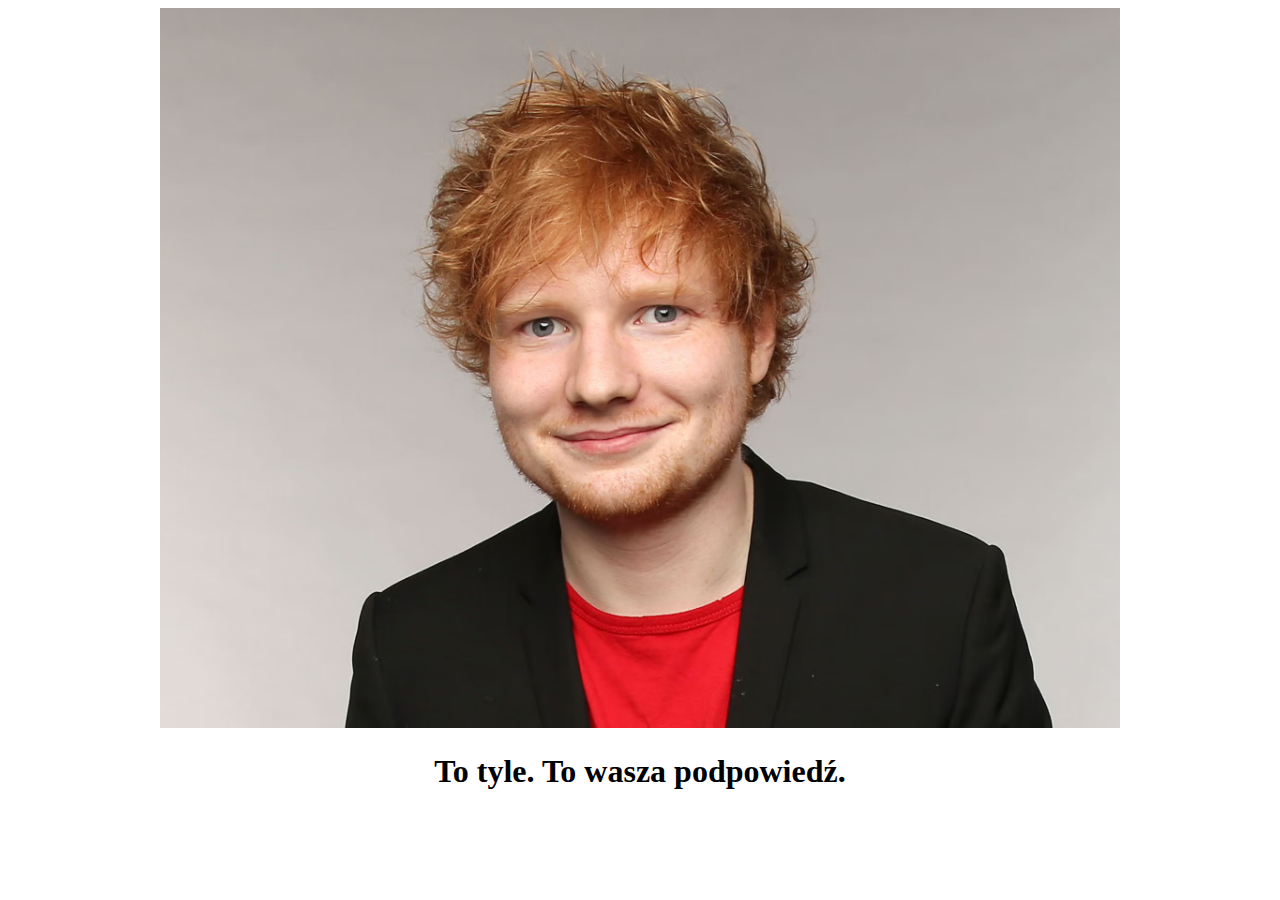
<file: wesele.html>
<!DOCTYPE html>
<html lang="en">
<head>
    <meta charset="UTF-8">
    <meta name="viewport" content="width=device-width, initial-scale=1.0">
    <title>Ed</title>
</head>
<body>
    <div style="text-align: center;">
        <img src="./img/ed.jpg" alt="Ed" style="height: 80vh;">
        <h1>To tyle. To wasza podpowiedź.</h1>
    </div>
</body>
</html>
</file>
